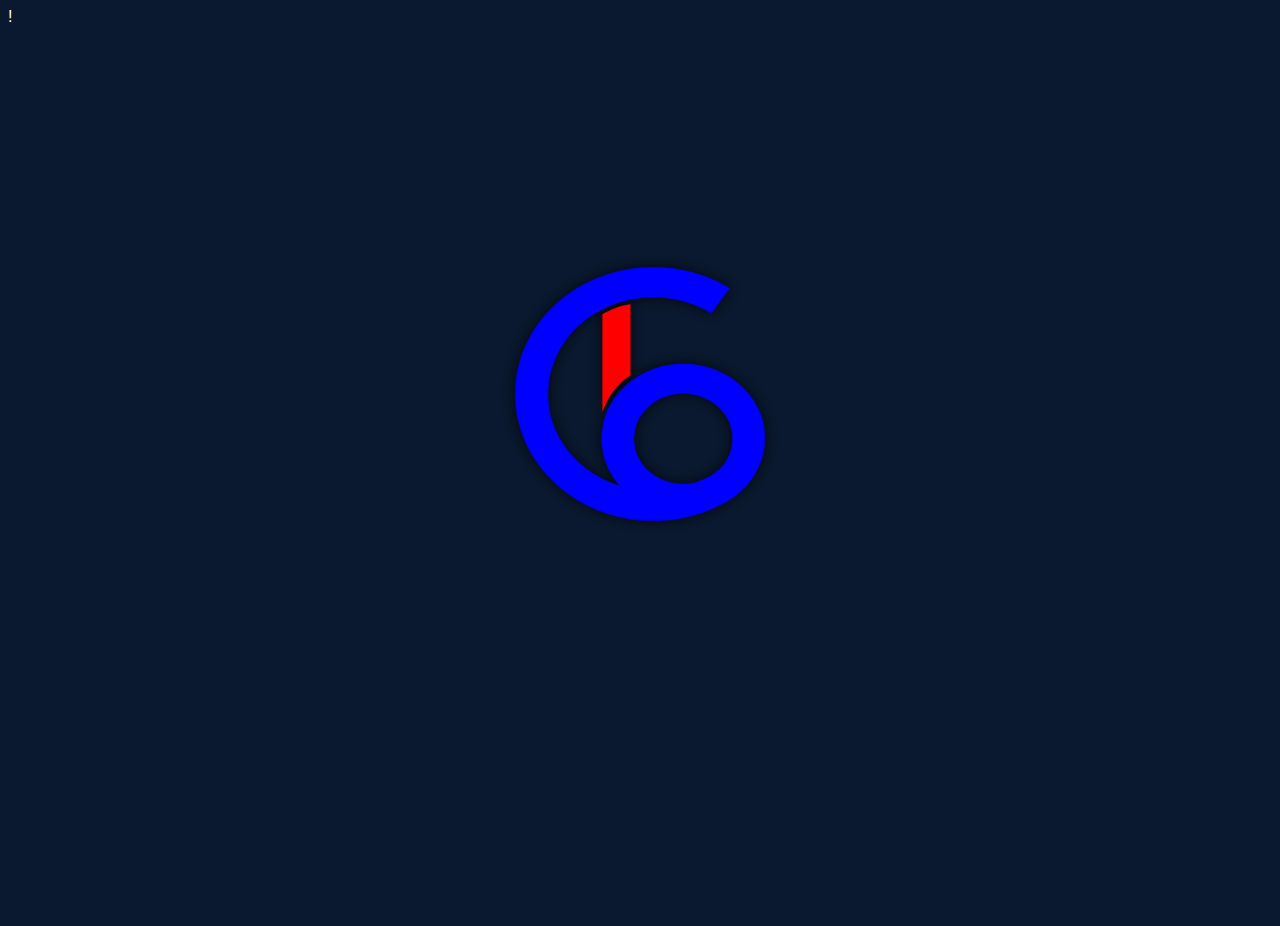
<file: index.html>
!<!DOCTYPE html>
<html lang="en">
  <head>
    <!-- <meta http - http-equiv="refresh" content="10;index.html" /> -->
    <meta charset="UTF-8" />
    <meta name="viewport" content="width=device-width, initial-scale=1.0" />
    <title>Chrisban-Media</title>
    <link rel="stylesheet" href="index.css" />
    <link rel="stylesheet" href="style.css" />
  </head>
  <body>
    <main>
      <div id="welcome-img">
        <img
          class="bounce"
          src="images/web-s.png"
          alt=""
          width="300"
          height="300"
        />
      </div>

      <div id="btns">
        <button id="started">
          <a class="get" href="main.html"> Let's Go! </a>
        </button>
      </div>
    </main>
  </body>
</html>
</file>
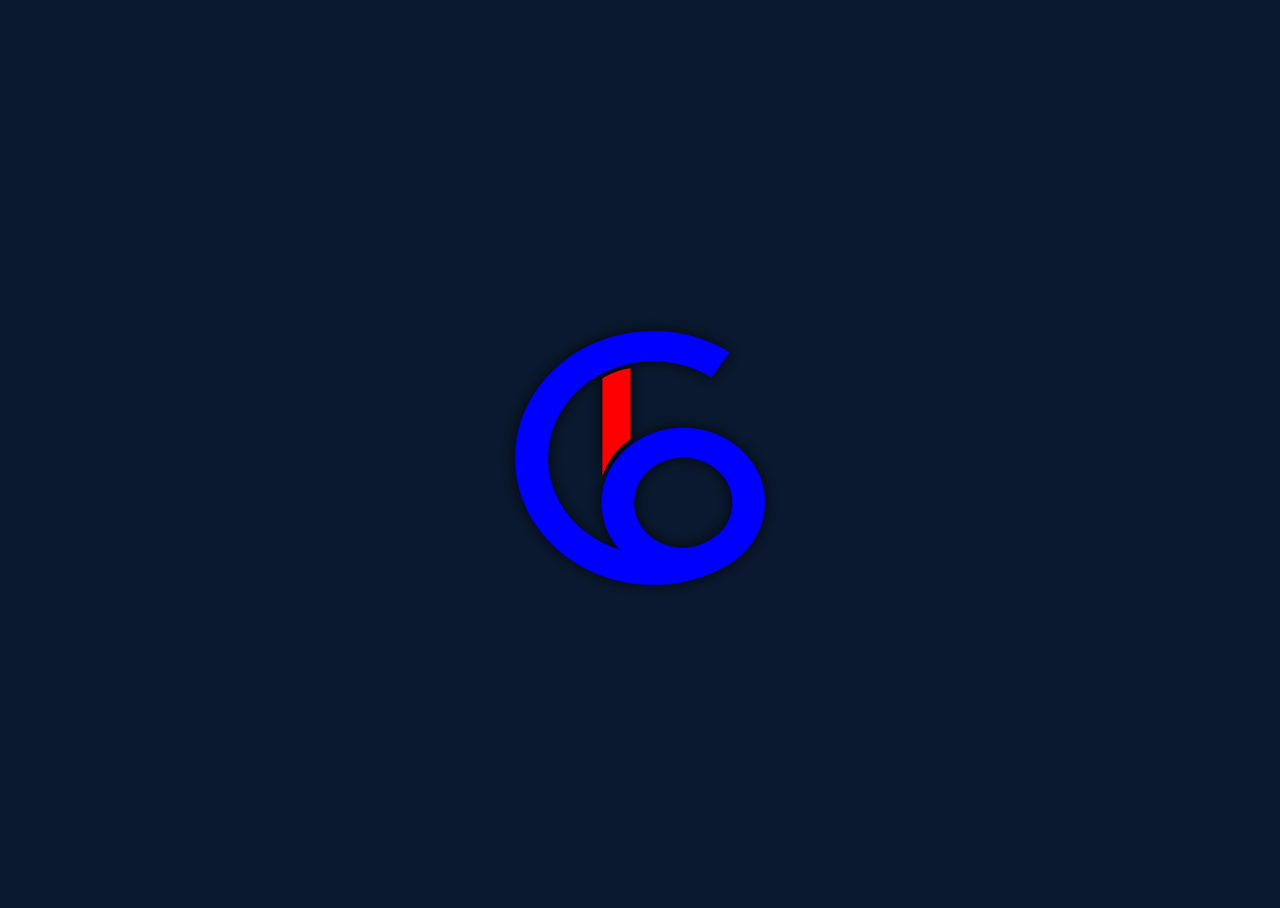
<file: welcomepage.html>
<!DOCTYPE html>
<html lang="en">
  <head>
    <!-- <meta http - http-equiv="refresh" content="10;index.html" /> -->
    <meta charset="UTF-8" />
    <meta name="viewport" content="width=device-width, initial-scale=1.0" />
    <title>Chrisban-Media</title>
    <link rel="stylesheet" href="./welcomepage.css" />
    <link rel="stylesheet" href="style.css" />
  </head>
  <body>
    <main>
      <div id="welcome-img">
        <img
          class="bounce"
          src="images/web-s.png"
          alt=""
          width="300"
          height="300"
        />
      </div>

      <div id="btns">
        <button id="started">
          <a class="get" href="main.html"> Let's Go! </a>
        </button>
      </div>
    </main>
  </body>
</html>
</file>
<file: index.css>
/* #welcome-img {
  display: flex;
  justify-content: center;
  min-height: 100vh;
  align-items: center;
} */

#welcome-img {
  display: flex;
  justify-content: center;
  align-items: center;
  height: 100vh;
  margin: 0;
  cursor: not-allowed;
}

.bounce {
  width: 300px;
  margin-bottom: 13%;
  animation: bounceIn 3s ease-out;
}

@keyframes bounceIn {
  0% {
    transform: translateY(-100vh);
    opacity: 0;
  }
  60% {
    transform: translateY(20px);
    opacity: 1;
  }
  80% {
    transform: translateY(-10px);
    opacity: 1;
  }
  100% {
    transform: translateY(0);
  }
}

/* ======== button ======= */
#btns {
  margin-top: -15%;
  position: relative;
  height: 5vh;
  display: flex;
  justify-content: center;
  align-items: center;
  opacity: 0;
  animation: bounceOut 2s ease-out forwards;
}

#started {
  border: none;
  border-radius: 50px;
  box-shadow: 0 3px 5px black;
  background-color: #112240;
  padding: 6px 20px;
}

#started:hover {
  cursor: pointer;
  background-color: #123571;
}

.get {
  font-size: 20px;
  text-decoration: none;
  color: white;
}

@keyframes bounceOut {
  0% {
    transform: translateY(0);
    opacity: 0;
  }
  60% {
    transform: translateY(-10px);
    opacity: 1;
  }
  80% {
    transform: translateY(20px);
    opacity: 1;
  }
  100% {
    transform: translateY(-100vh);
  }
}

@keyframes bounceOut {
  from {
    transform: translateY(90px);
    opacity: 0;
  }
  to {
    transform: translateY(0px);
    opacity: 1;
  }
}

@media screen and (max-width: 480px) {
  @keyframes bounceOut {
    from {
      transform: translateY(90px);
      opacity: 0;
    }
    to {
      transform: translateY(0px);
      opacity: 1;
    }
  }

  #btns {
    margin-top: -57%;
    animation: bounceOut 2s ease-out forwards;
  }
}
</file>
<file: style.css>
html {
  scroll-behavior: smooth;
}

body {
  font-family: "Poppins", sans-serif;
  background-color: #0a192f;
  color: white;
}

/* HEADER */
header {
  background: #112240;
  padding: 10px 0;
  position: fixed;
  width: 100%;
  top: 0;
  left: 0;
  z-index: 1000;
}

/*THE HEADER CONTAINER */
.container {
  display: flex;
  justify-content: space-between;
  align-items: center;
  padding: 1.5rem;
  overflow: hidden;
}

/* THE BRAND NAME LOGO */
.brand-name {
  font-size: 24px;
  font-weight: 600;
  display: none;
}

nav {
  display: none;
  margin-right: 5%;
}

nav.active {
  display: grid;
  gap: 1em;
  position: absolute;
  top: 8rem;
  padding: 1rem;
  right: 0;
  width: 50%;
  background-color: #0a192fc9;
  border-radius: 4px;
}

nav a {
  color: #fff;
  text-decoration: none;
  background: linear-gradient(
    to right,
    rgba(0, 0, 152, 0.897),
    rgba(0, 56, 130, 0.9)
  );
  padding: 4% 10%;
  border-radius: 8px;
}

nav a:hover {
  transform: scale(1.5rem);
  color: #0a192f;
  background: rgb(0, 162, 202);
  cursor: pointer;
}

/* THE TABLETS AND DESKTOP SCREEN */
@media screen and (min-width: 600px) {
  .brand-name {
    display: block;
  }

  #hamburger {
    display: none;
  }

  /* THE NAVIGATION BAR */
  nav {
    display: flex;
    gap: 20px;
    position: static;
  }
}

/* THE ABOUT ME SECTION */
.hero {
  text-align: center;
  padding: 100px 20px;
  margin-top: 60px;
}

/* THE PORTFOLIO PICTURE */
.profile-pic {
  margin-top: 10%;
  width: 250px;
  height: 300px;
  border-radius: 50%;
  margin-bottom: 20px;
}

/* THE COLOR CHANGES IN CHRISBAN */
.name {
  font-size: 2rem;
}

.chris {
  color: red;
}

.ban {
  color: blue;
}

/* THE ABOUT ME PARAGRAPH */
.aboutme {
  text-align: justify;
  margin-left: 5%;
  margin-right: 5%;
}

/* THE MAIN PAGE BUTTONS */
.btn {
  display: inline-block;
  background: linear-gradient(
    to right,
    rgba(0, 0, 152, 0.897),
    rgba(0, 56, 130, 0.9)
  );
  color: #ffffff;
  padding: 10px 20px;
  text-decoration: none;
  font-weight: bold;
  border-radius: 50px;
  margin-top: 20px;
  gap: 5rem;
  margin-bottom: 10%;
}

/* here is the transform */
.btn:hover {
  cursor: pointer;
  color: white;
  background: linear-gradient(
    to right,
    rgba(0, 1, 77, 0.874),
    rgba(0, 0, 255, 0.831)
  );
}

/* my web language pictures */
#last-lang {
  display: flex;
  justify-content: center;
  align-items: center;
  position: relative;
}

.projects,
.about,
.contact {
  padding: 100px 20px;
  text-align: center;
}

.about p {
  max-width: 800px;
  margin: 0 auto;
  font-size: 18px;
}

.contact form {
  max-width: 500px;
  margin: 0 auto;
}

.contact input,
.contact textarea {
  width: 100%;
  padding: 10px;
  margin: 10px 0;
  border-radius: 5px;
  border: none;
}

.contact button {
  background: #64ffda;
  color: #0a192f;
  padding: 10px 20px;
  border: none;
  border-radius: 5px;
  cursor: pointer;
}

.footer {
  text-align: center;
  padding: 20px;
  background: #112240;
}

.social-links a {
  color: rgb(255, 255, 255);
  font-size: 20px;
  text-decoration: none;
  margin: 0 10px;
}
</file>
<file: welcomepage.css>
/* #welcome-img {
  display: flex;
  justify-content: center;
  min-height: 100vh;
  align-items: center;
} */

#welcome-img {
  display: flex;
  justify-content: center;
  align-items: center;
  height: 100vh;
  margin: 0;
  cursor: not-allowed;
}

.bounce {
  width: 300px;
  animation: bounceIn 3s ease-out;
}

@keyframes bounceIn {
  0% {
    transform: translateY(-100vh);
    opacity: 0;
  }
  60% {
    transform: translateY(20px);
    opacity: 1;
  }
  80% {
    transform: translateY(-10px);
    opacity: 1;
  }
  100% {
    transform: translateY(0);
  }
}

/* ======== button ======= */
#btns {
  margin-top: -7%;
  position: relative;
  height: 5vh;
  display: flex;
  justify-content: center;
  align-items: center;
  opacity: 0;
  animation: bounceOut 2s ease-out forwards;
}

#started {
  border: none;
  border-radius: 50px;
  box-shadow: 0 3px 5px black;
  background-color: #112240;
  padding: 6px 20px;
}

#started:hover {
  cursor: pointer;
  background-color: #123571;
}

.get {
  font-size: 20px;
  text-decoration: none;
  color: white;
}

@keyframes bounceOut {
  0% {
    transform: translateY(0);
    opacity: 0;
  }
  60% {
    transform: translateY(-10px);
    opacity: 1;
  }
  80% {
    transform: translateY(20px);
    opacity: 1;
  }
  100% {
    transform: translateY(-100vh);
  }
}

@keyframes bounceOut {
  from {
    transform: translateY(90px);
    opacity: 0;
  }
  to {
    transform: translateY(0px);
    opacity: 1;
  }
}

@media screen and (max-width: 480px) {
  @keyframes bounceOut {
    from {
      transform: translateY(90px);
      opacity: 0;
    }
    to {
      transform: translateY(0px);
      opacity: 1;
    }
  }

  #btns {
    margin-top: -57%;
    animation: bounceOut 2s ease-out forwards;
  }
}
</file>
